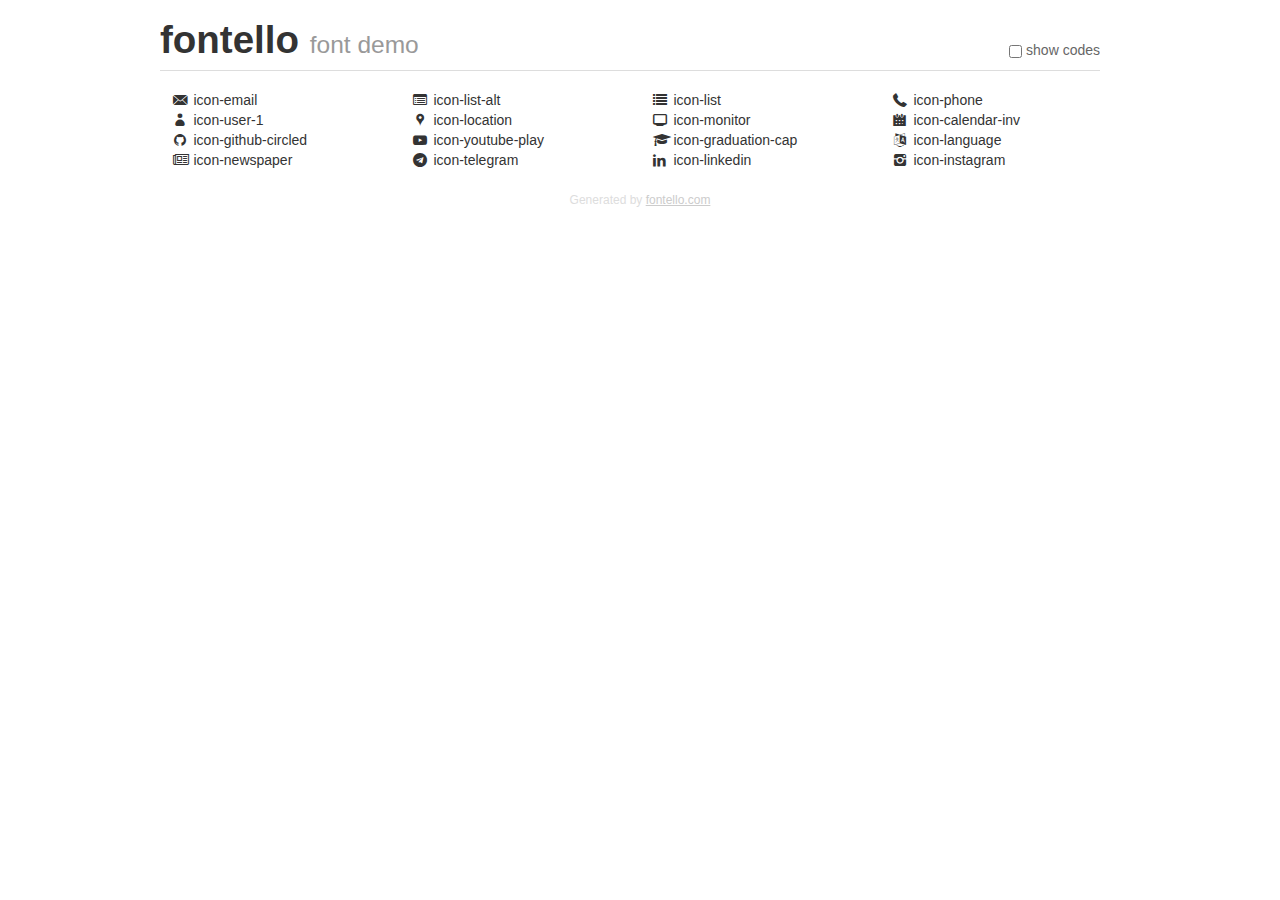
<file: assets/css/icon/fontello-95d63d4c/demo.html>
<!DOCTYPE html>
<html>
  <head>
  <!--[if lt IE 9]><script language="javascript" type="text/javascript" src="//html5shim.googlecode.com/svn/trunk/html5.js"></script><![endif]-->
  <meta charset="UTF-8">
  <style>
    html {
      font-size: 100%;
      -webkit-text-size-adjust: 100%;
      -ms-text-size-adjust: 100%;
    }
    a:focus {
      outline: thin dotted #333;
      outline: 5px auto -webkit-focus-ring-color;
      outline-offset: -2px;
    }
    a:hover,
    a:active {
      outline: 0;
    }
    input {
      margin: 0;
      font-size: 100%;
      vertical-align: middle;
      *overflow: visible;
      line-height: normal;
    }
    input::-moz-focus-inner {
      padding: 0;
      border: 0;
    }
    body {
      margin: 0;
      font-family: "Helvetica Neue", Helvetica, Arial, sans-serif;
      font-size: 14px;
      line-height: 20px;
      color: #333;
      background-color: #fff;
    }
    a {
      color: #08c;
      text-decoration: none;
    }
    a:hover {
      color: #005580;
      text-decoration: underline;
    }
    .row {
      margin-left: -20px;
      *zoom: 1;
    }
    .row:before,
    .row:after {
      display: table;
      content: "";
      line-height: 0;
    }
    .row:after {
      clear: both;
    }
    .span3 {
      float: left;
      min-height: 1px;
      margin-left: 20px;
      width: 220px;
    }
    .container {
      width: 940px;
      margin-right: auto;
      margin-left: auto;
      *zoom: 1;
    }
    .container:before,
    .container:after {
      display: table;
      content: "";
      line-height: 0;
    }
    .container:after {
      clear: both;
    }
    small {
      font-size: 85%;
    }
    h1 {
      margin: 10px 0;
      font-family: inherit;
      font-weight: bold;
      line-height: 20px;
      color: inherit;
      text-rendering: optimizelegibility;
      line-height: 40px;
      font-size: 38.5px;
    }
    h1 small {
      font-weight: normal;
      line-height: 1;
      color: #999;
      font-size: 24.5px;
    }

    body {
      margin-top: 90px;
    }
    .header {
      position: fixed;
      top: 0;
      left: 50%;
      margin-left: -480px;
      background-color: #fff;
      border-bottom: 1px solid #ddd;
      padding-top: 10px;
      z-index: 10;
    }
    .footer {
      color: #ddd;
      font-size: 12px;
      text-align: center;
      margin-top: 20px;
    }
    .footer a {
      color: #ccc;
      text-decoration: underline;
    }
    .the-icons {
      font-size: 14px;
      line-height: 24px;
    }
    .switch {
      position: absolute;
      right: 0;
      bottom: 10px;
      color: #666;
    }
    .switch input {
      margin-right: 0.3em;
    }
    .codesOn .i-name {
      display: none;
    }
    .codesOn .i-code {
      display: inline;
    }
    .i-code {
      display: none;
    }
    @font-face {
      font-family: 'fontello';
      src: url('./font/fontello.eot?22791454');
      src: url('./font/fontello.eot?22791454#iefix') format('embedded-opentype'),
           url('./font/fontello.woff?22791454') format('woff'),
           url('./font/fontello.ttf?22791454') format('truetype'),
           url('./font/fontello.svg?22791454#fontello') format('svg');
      font-weight: normal;
      font-style: normal;
    }
    .demo-icon {
      font-family: "fontello";
      font-style: normal;
      font-weight: normal;
      speak: never;
     
      display: inline-block;
      text-decoration: inherit;
      width: 1em;
      margin-right: .2em;
      text-align: center;
      /* opacity: .8; */
     
      /* For safety - reset parent styles, that can break glyph codes*/
      font-variant: normal;
      text-transform: none;
     
      /* fix buttons height, for twitter bootstrap */
      line-height: 1em;
     
      /* Animation center compensation - margins should be symmetric */
      /* remove if not needed */
      margin-left: .2em;
     
      /* You can be more comfortable with increased icons size */
      /* font-size: 120%; */
     
      /* Font smoothing. That was taken from TWBS */
      -webkit-font-smoothing: antialiased;
      -moz-osx-font-smoothing: grayscale;
     
      /* Uncomment for 3D effect */
      /* text-shadow: 1px 1px 1px rgba(127, 127, 127, 0.3); */
    }
    </style>
    <link rel="stylesheet" href="css/animation.css"><!--[if IE 7]><link rel="stylesheet" href="css/" + font.fontname + "-ie7.css"><![endif]-->
    <script>
      function toggleCodes(on) {
        var obj = document.getElementById('icons');
      
        if (on) {
          obj.className += ' codesOn';
        } else {
          obj.className = obj.className.replace(' codesOn', '');
        }
      }
    </script>
  </head>
  <body>
    <div class="container header">
      <h1>fontello <small>font demo</small></h1>
      <label class="switch">
        <input type="checkbox" onclick="toggleCodes(this.checked)">show codes
      </label>
    </div>
    <div class="container" id="icons">
      <div class="row">
        <div class="span3" title="Code: 0xe801">
          <i class="demo-icon icon-email">&#xe801;</i> <span class="i-name">icon-email</span><span class="i-code">0xe801</span>
        </div>
        <div class="span3" title="Code: 0xe802">
          <i class="demo-icon icon-list-alt">&#xe802;</i> <span class="i-name">icon-list-alt</span><span class="i-code">0xe802</span>
        </div>
        <div class="span3" title="Code: 0xe803">
          <i class="demo-icon icon-list">&#xe803;</i> <span class="i-name">icon-list</span><span class="i-code">0xe803</span>
        </div>
        <div class="span3" title="Code: 0xe804">
          <i class="demo-icon icon-phone">&#xe804;</i> <span class="i-name">icon-phone</span><span class="i-code">0xe804</span>
        </div>
      </div>
      <div class="row">
        <div class="span3" title="Code: 0xe807">
          <i class="demo-icon icon-user-1">&#xe807;</i> <span class="i-name">icon-user-1</span><span class="i-code">0xe807</span>
        </div>
        <div class="span3" title="Code: 0xe809">
          <i class="demo-icon icon-location">&#xe809;</i> <span class="i-name">icon-location</span><span class="i-code">0xe809</span>
        </div>
        <div class="span3" title="Code: 0xe80a">
          <i class="demo-icon icon-monitor">&#xe80a;</i> <span class="i-name">icon-monitor</span><span class="i-code">0xe80a</span>
        </div>
        <div class="span3" title="Code: 0xe80b">
          <i class="demo-icon icon-calendar-inv">&#xe80b;</i> <span class="i-name">icon-calendar-inv</span><span class="i-code">0xe80b</span>
        </div>
      </div>
      <div class="row">
        <div class="span3" title="Code: 0xf09b">
          <i class="demo-icon icon-github-circled">&#xf09b;</i> <span class="i-name">icon-github-circled</span><span class="i-code">0xf09b</span>
        </div>
        <div class="span3" title="Code: 0xf16a">
          <i class="demo-icon icon-youtube-play">&#xf16a;</i> <span class="i-name">icon-youtube-play</span><span class="i-code">0xf16a</span>
        </div>
        <div class="span3" title="Code: 0xf19d">
          <i class="demo-icon icon-graduation-cap">&#xf19d;</i> <span class="i-name">icon-graduation-cap</span><span class="i-code">0xf19d</span>
        </div>
        <div class="span3" title="Code: 0xf1ab">
          <i class="demo-icon icon-language">&#xf1ab;</i> <span class="i-name">icon-language</span><span class="i-code">0xf1ab</span>
        </div>
      </div>
      <div class="row">
        <div class="span3" title="Code: 0xf1ea">
          <i class="demo-icon icon-newspaper">&#xf1ea;</i> <span class="i-name">icon-newspaper</span><span class="i-code">0xf1ea</span>
        </div>
        <div class="span3" title="Code: 0xf2c6">
          <i class="demo-icon icon-telegram">&#xf2c6;</i> <span class="i-name">icon-telegram</span><span class="i-code">0xf2c6</span>
        </div>
        <div class="span3" title="Code: 0xf318">
          <i class="demo-icon icon-linkedin">&#xf318;</i> <span class="i-name">icon-linkedin</span><span class="i-code">0xf318</span>
        </div>
        <div class="span3" title="Code: 0xf32d">
          <i class="demo-icon icon-instagram">&#xf32d;</i> <span class="i-name">icon-instagram</span><span class="i-code">0xf32d</span>
        </div>
      </div>
    </div>
    <div class="container footer">Generated by <a href="https://fontello.com">fontello.com</a></div>
  </body>
</html>
</file>
<file: assets/css/icon/fontello-95d63d4c/css/animation.css>
/*
   Animation example, for spinners
*/
.animate-spin {
  -moz-animation: spin 2s infinite linear;
  -o-animation: spin 2s infinite linear;
  -webkit-animation: spin 2s infinite linear;
  animation: spin 2s infinite linear;
  display: inline-block;
}
@-moz-keyframes spin {
  0% {
    -moz-transform: rotate(0deg);
    -o-transform: rotate(0deg);
    -webkit-transform: rotate(0deg);
    transform: rotate(0deg);
  }

  100% {
    -moz-transform: rotate(359deg);
    -o-transform: rotate(359deg);
    -webkit-transform: rotate(359deg);
    transform: rotate(359deg);
  }
}
@-webkit-keyframes spin {
  0% {
    -moz-transform: rotate(0deg);
    -o-transform: rotate(0deg);
    -webkit-transform: rotate(0deg);
    transform: rotate(0deg);
  }

  100% {
    -moz-transform: rotate(359deg);
    -o-transform: rotate(359deg);
    -webkit-transform: rotate(359deg);
    transform: rotate(359deg);
  }
}
@-o-keyframes spin {
  0% {
    -moz-transform: rotate(0deg);
    -o-transform: rotate(0deg);
    -webkit-transform: rotate(0deg);
    transform: rotate(0deg);
  }

  100% {
    -moz-transform: rotate(359deg);
    -o-transform: rotate(359deg);
    -webkit-transform: rotate(359deg);
    transform: rotate(359deg);
  }
}
@-ms-keyframes spin {
  0% {
    -moz-transform: rotate(0deg);
    -o-transform: rotate(0deg);
    -webkit-transform: rotate(0deg);
    transform: rotate(0deg);
  }

  100% {
    -moz-transform: rotate(359deg);
    -o-transform: rotate(359deg);
    -webkit-transform: rotate(359deg);
    transform: rotate(359deg);
  }
}
@keyframes spin {
  0% {
    -moz-transform: rotate(0deg);
    -o-transform: rotate(0deg);
    -webkit-transform: rotate(0deg);
    transform: rotate(0deg);
  }

  100% {
    -moz-transform: rotate(359deg);
    -o-transform: rotate(359deg);
    -webkit-transform: rotate(359deg);
    transform: rotate(359deg);
  }
}
</file>
